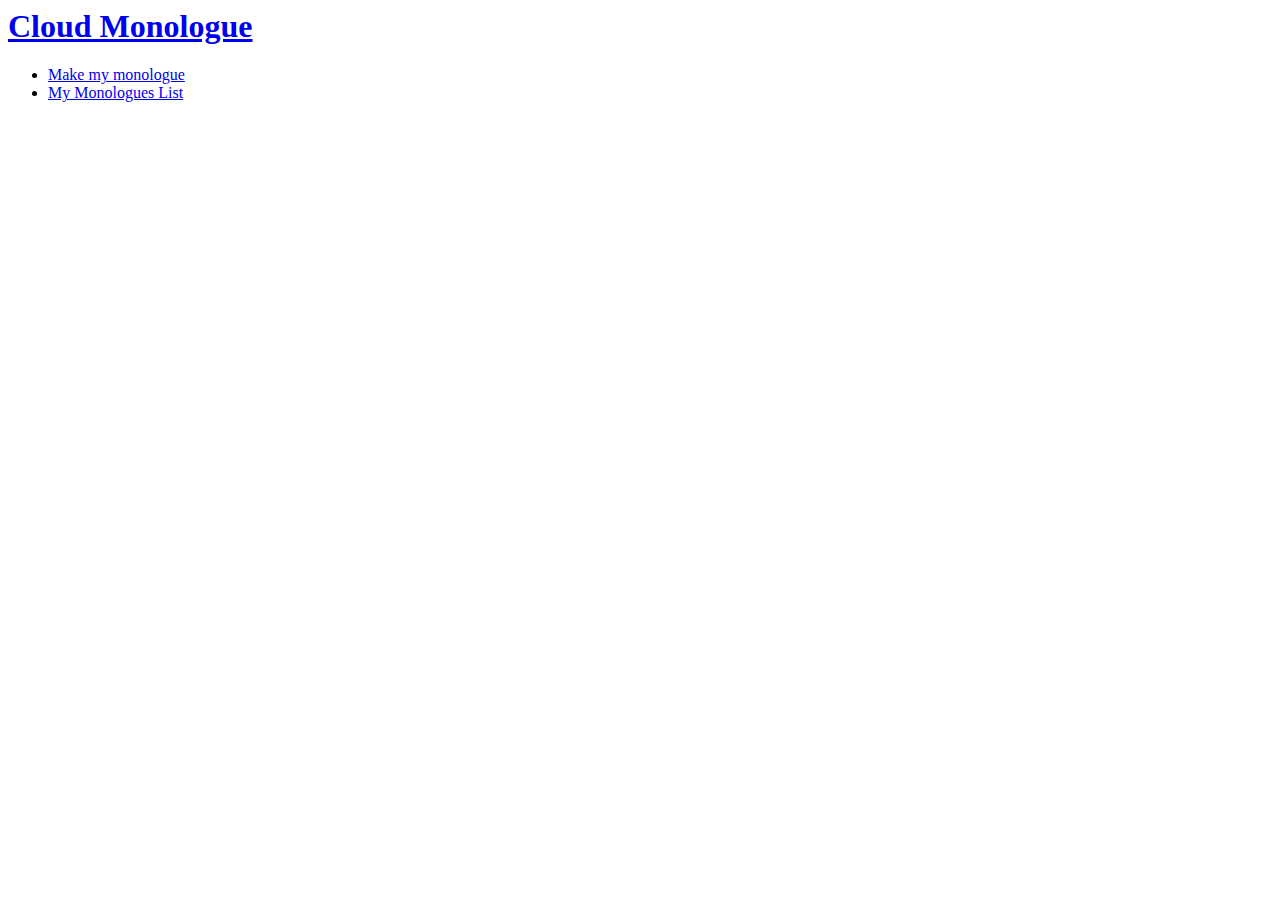
<file: src/main/resources/templates/index.html>
<html layout:decorate="~{global/layout}" lang="en">

<div layout:fragment="content">
    <h1 class="flex justify-center text-5xl py-5">
        <a href="/">Cloud Monologue</a>
    </h1>
    <ul class="flex gap-12 justify-center">
        <li class="text-2xl"><a href="/monologue/play">Make my monologue</a></li>
        <li class="text-2xl"><a href="/monologue/mine">My Monologues List</a></li>
    </ul>
</div>
</html>
</file>
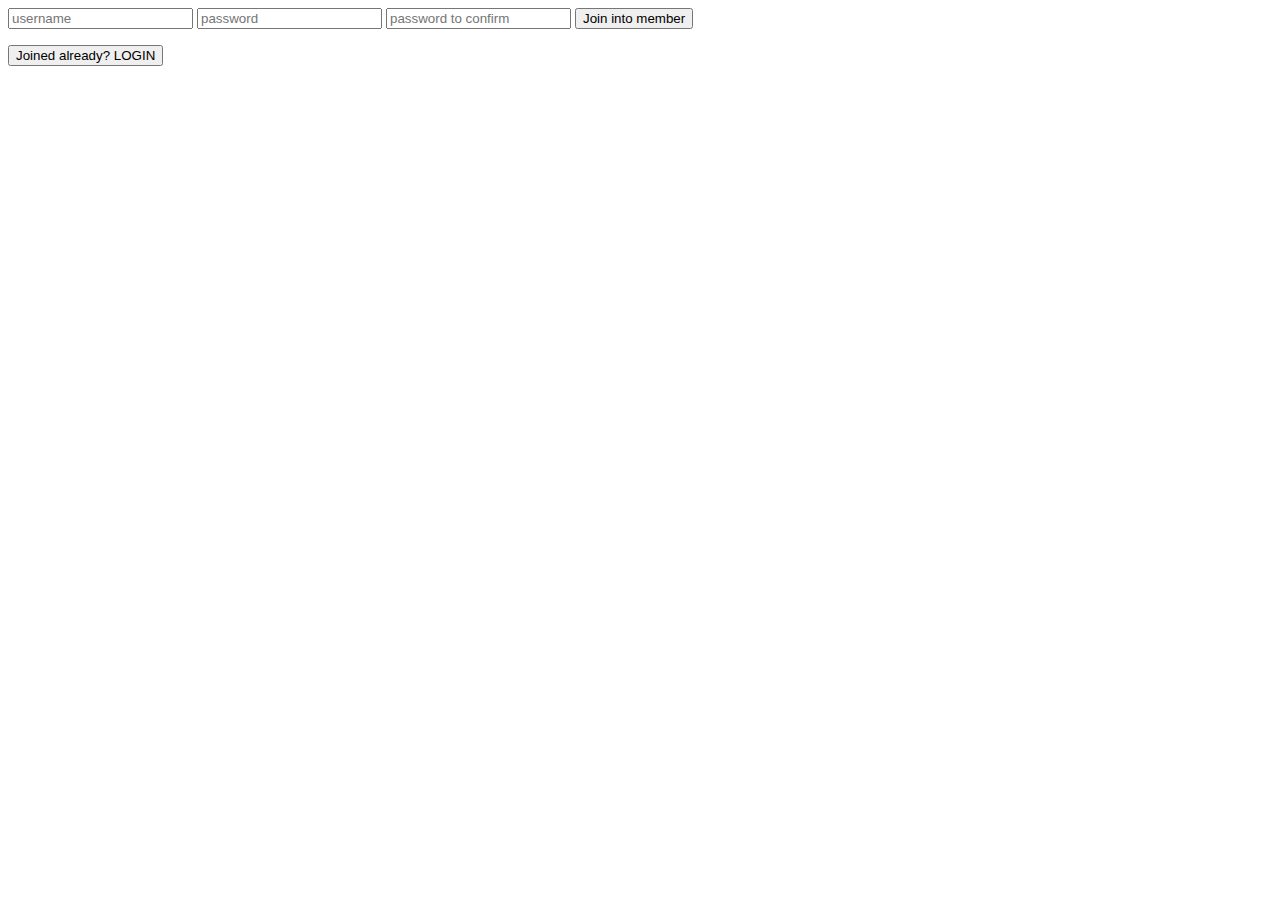
<file: src/main/resources/templates/member/join.html>
<html layout:decorate="~{global/layout}" lang="en">

<div layout:fragment="content" class="flex justify-center">
    <div class="flex flex-col gap-5 justify-center">
        <form th:action method="post" onsubmit="submitJoinForm(this); return false;"
              class="flex flex-col gap-5 justify-center">
            <input type="text" name="username" id="input-username" placeholder="username">
            <input type="password" name="password" id="input-password" placeholder="password">
            <input type="password" name="passwordConfirm" id="confirm-password" placeholder="password to confirm">

            <button type="submit" class="btn btn-wide btn-outline btn-warning">
                Join into member
            </button>
        </form>
        <a href="/member/login">
            <button type="button" class="btn btn-wide btn-outline btn-warning">
                Joined already? LOGIN
            </button>
        </a>
    </div>

    <dialog id="warning_modal_username_duplication" class="modal">
        <div class="modal-box">
            <form method="dialog">
                <button class="btn btn-sm btn-circle btn-ghost absolute right-2 top-2">✕</button>
            </form>
            <h3 class="flex text-lg font-bold">
                <svg
                        xmlns="http://www.w3.org/2000/svg"
                        class="h-6 w-6 shrink-0 stroke-current"
                        fill="none"
                        viewBox="0 0 24 24">
                    <path
                            stroke-linecap="round"
                            stroke-linejoin="round"
                            stroke-width="2"
                            d="M12 9v2m0 4h.01m-6.938 4h13.856c1.54 0 2.502-1.667 1.732-3L13.732 4c-.77-1.333-2.694-1.333-3.464 0L3.34 16c-.77 1.333.192 3 1.732 3z" />
                </svg>
                <span class="px-2">Warning</span>
            </h3>
            <p class="flex justify-center py-4">Sorry, username already exists!</p>
        </div>
        <form method="dialog" class="modal-backdrop">
            <button>close</button>
        </form>
    </dialog>

    <dialog id="warning_modal_length_check" class="modal">
        <div class="modal-box">
            <form method="dialog">
                <button class="btn btn-sm btn-circle btn-ghost absolute right-2 top-2">✕</button>
            </form>
            <h3 class="flex text-lg font-bold">
                <svg
                        xmlns="http://www.w3.org/2000/svg"
                        class="h-6 w-6 shrink-0 stroke-current"
                        fill="none"
                        viewBox="0 0 24 24">
                    <path
                            stroke-linecap="round"
                            stroke-linejoin="round"
                            stroke-width="2"
                            d="M12 9v2m0 4h.01m-6.938 4h13.856c1.54 0 2.502-1.667 1.732-3L13.732 4c-.77-1.333-2.694-1.333-3.464 0L3.34 16c-.77 1.333.192 3 1.732 3z" />
                </svg>
                <span class="px-2">Warning</span>
            </h3>
            <p class="flex justify-center py-4">You have to make them longer than 4</p>
        </div>
        <form method="dialog" class="modal-backdrop">
            <button>close</button>
        </form>
    </dialog>

    <dialog id="warning_modal_password_confirm" class="modal">
        <div class="modal-box">
            <form method="dialog">
                <button class="btn btn-sm btn-circle btn-ghost absolute right-2 top-2">✕</button>
            </form>
            <h3 class="flex text-lg font-bold">
                <svg
                        xmlns="http://www.w3.org/2000/svg"
                        class="h-6 w-6 shrink-0 stroke-current"
                        fill="none"
                        viewBox="0 0 24 24">
                    <path
                            stroke-linecap="round"
                            stroke-linejoin="round"
                            stroke-width="2"
                            d="M12 9v2m0 4h.01m-6.938 4h13.856c1.54 0 2.502-1.667 1.732-3L13.732 4c-.77-1.333-2.694-1.333-3.464 0L3.34 16c-.77 1.333.192 3 1.732 3z" />
                </svg>
                <span class="px-2">Warning</span>
            </h3>
            <p class="flex justify-center py-4">Check the password. It's not same.</p>
        </div>
        <form method="dialog" class="modal-backdrop">
            <button>close</button>
        </form>
    </dialog>

    <script>
        window.onload = function() {
            if (sessionStorage.getItem('showModal') === 'true') {
                warning_modal_username_duplication.showModal();
                sessionStorage.removeItem('showModal');
            }
        }

        function submitJoinForm(form) {
            const inputUsername = form.username;
            const inputPassword = form.password;
            const inputPasswordConfirm = form.passwordConfirm;

            inputUsername.value = inputUsername.value.trim();
            const username = inputUsername.value;
            if (username.length < 4) {
                warning_modal_length_check.showModal();
                inputUsername.focus();
                return;
            }

            inputPassword.value = inputPassword.value.trim();
            inputPasswordConfirm.value = inputPasswordConfirm.value.trim();
            const password = inputPassword.value;
            const passwordConfirm = inputPasswordConfirm.value;
            if (password.length < 4) {
                warning_modal_length_check.showModal();
                inputPassword.focus();
                return;
            }
            if (password !== passwordConfirm) {
                warning_modal_password_confirm.showModal();
                inputPassword.focus();
                return;
            }

            form.submit();
        }
    </script>
</div>
</html>
</file>
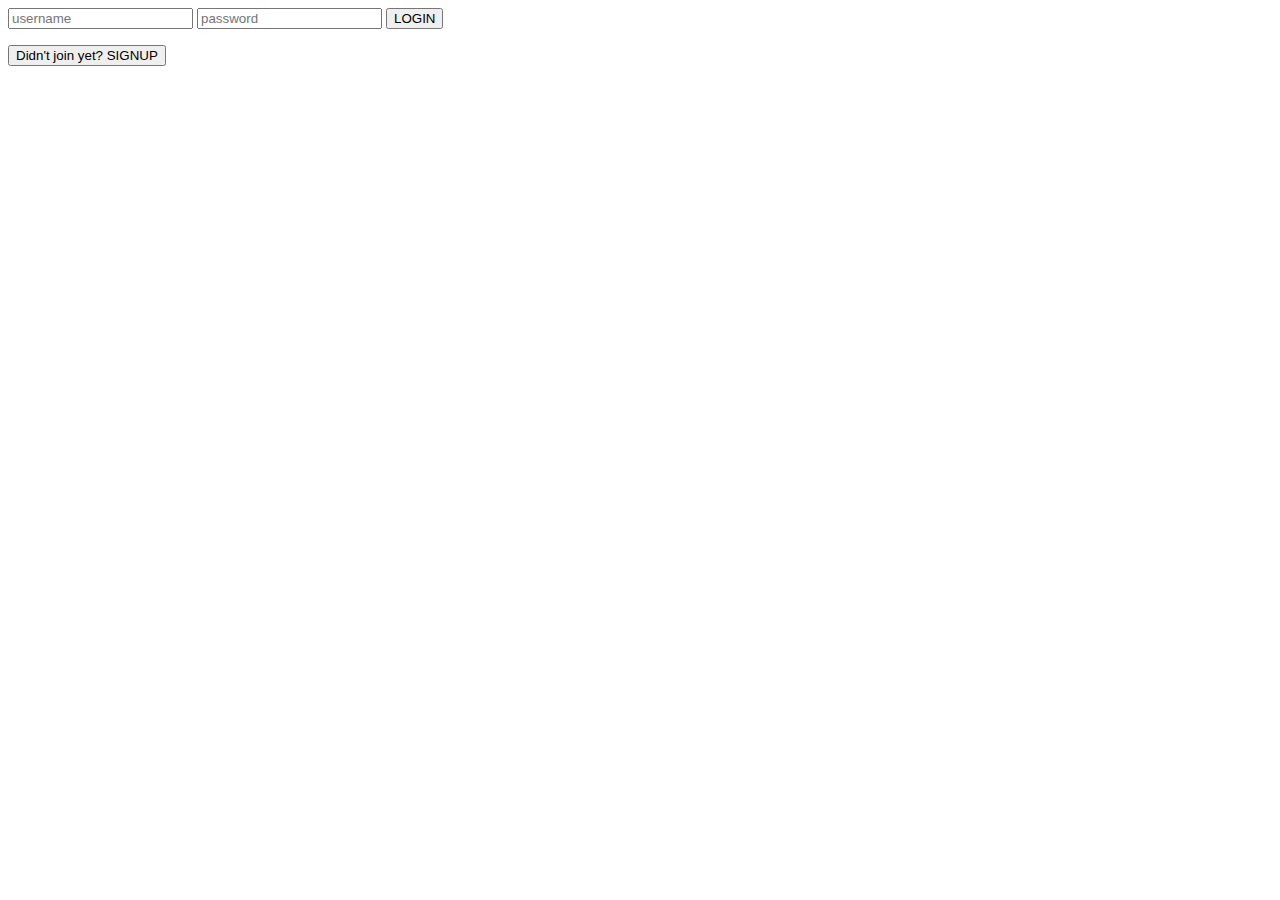
<file: src/main/resources/templates/member/login.html>
<html layout:decorate="~{global/layout}" lang="en">

<div layout:fragment="content" class="flex justify-center">
    <div class="flex flex-col gap-5 justify-center">
        <form th:action method="post" onsubmit="submitLoginForm(this); return false;"
              class="flex flex-col gap-5 justify-center">
            <input type="text" name="username" id="input-username" placeholder="username">
            <input type="password" name="password" id="input-password" placeholder="password">

            <button type="submit" class="btn btn-wide btn-outline btn-warning">
                LOGIN
            </button>
        </form>
        <a href="/member/join">
            <button type="button" class="btn btn-wide btn-outline btn-warning">
                Didn't join yet? SIGNUP
            </button>
        </a>
    </div>

    <dialog id="warning_modal_length_check" class="modal">
        <div class="modal-box">
            <form method="dialog">
                <button class="btn btn-sm btn-circle btn-ghost absolute right-2 top-2">✕</button>
            </form>
            <h3 class="flex text-lg font-bold">
                <svg
                        xmlns="http://www.w3.org/2000/svg"
                        class="h-6 w-6 shrink-0 stroke-current"
                        fill="none"
                        viewBox="0 0 24 24">
                    <path
                            stroke-linecap="round"
                            stroke-linejoin="round"
                            stroke-width="2"
                            d="M12 9v2m0 4h.01m-6.938 4h13.856c1.54 0 2.502-1.667 1.732-3L13.732 4c-.77-1.333-2.694-1.333-3.464 0L3.34 16c-.77 1.333.192 3 1.732 3z" />
                </svg>
                <span class="px-2">Warning</span>
            </h3>
            <p class="flex justify-center py-4">You can't blank them!</p>
        </div>
        <form method="dialog" class="modal-backdrop">
            <button>close</button>
        </form>
    </dialog>

    <dialog id="warning_modal_confirm" class="modal">
        <div class="modal-box">
            <form method="dialog">
                <button class="btn btn-sm btn-circle btn-ghost absolute right-2 top-2">✕</button>
            </form>
            <h3 class="flex text-lg font-bold">
                <svg
                        xmlns="http://www.w3.org/2000/svg"
                        class="h-6 w-6 shrink-0 stroke-current"
                        fill="none"
                        viewBox="0 0 24 24">
                    <path
                            stroke-linecap="round"
                            stroke-linejoin="round"
                            stroke-width="2"
                            d="M12 9v2m0 4h.01m-6.938 4h13.856c1.54 0 2.502-1.667 1.732-3L13.732 4c-.77-1.333-2.694-1.333-3.464 0L3.34 16c-.77 1.333.192 3 1.732 3z" />
                </svg>
                <span class="px-2">Warning</span>
            </h3>
            <p class="flex justify-center py-4">Please check your Id and Password!</p>
        </div>
        <form method="dialog" class="modal-backdrop">
            <button>close</button>
        </form>
    </dialog>

    <script>
        function submitLoginForm(form) {
            const inputUsername = form.username;
            const inputPassword = form.password;

            inputUsername.value = inputUsername.value.trim();
            const username = inputUsername.value;
            if (username.length === 0) {
                warning_modal_length_check.showModal();
                inputUsername.focus();
                return;
            }

            inputPassword.value = inputPassword.value.trim();
            const password = inputPassword.value;
            if (password.length === 0) {
                warning_modal_length_check.showModal();
                inputPassword.focus();
                return;
            }

            form.submit();
        }
    </script>
</div>
</html>
</file>
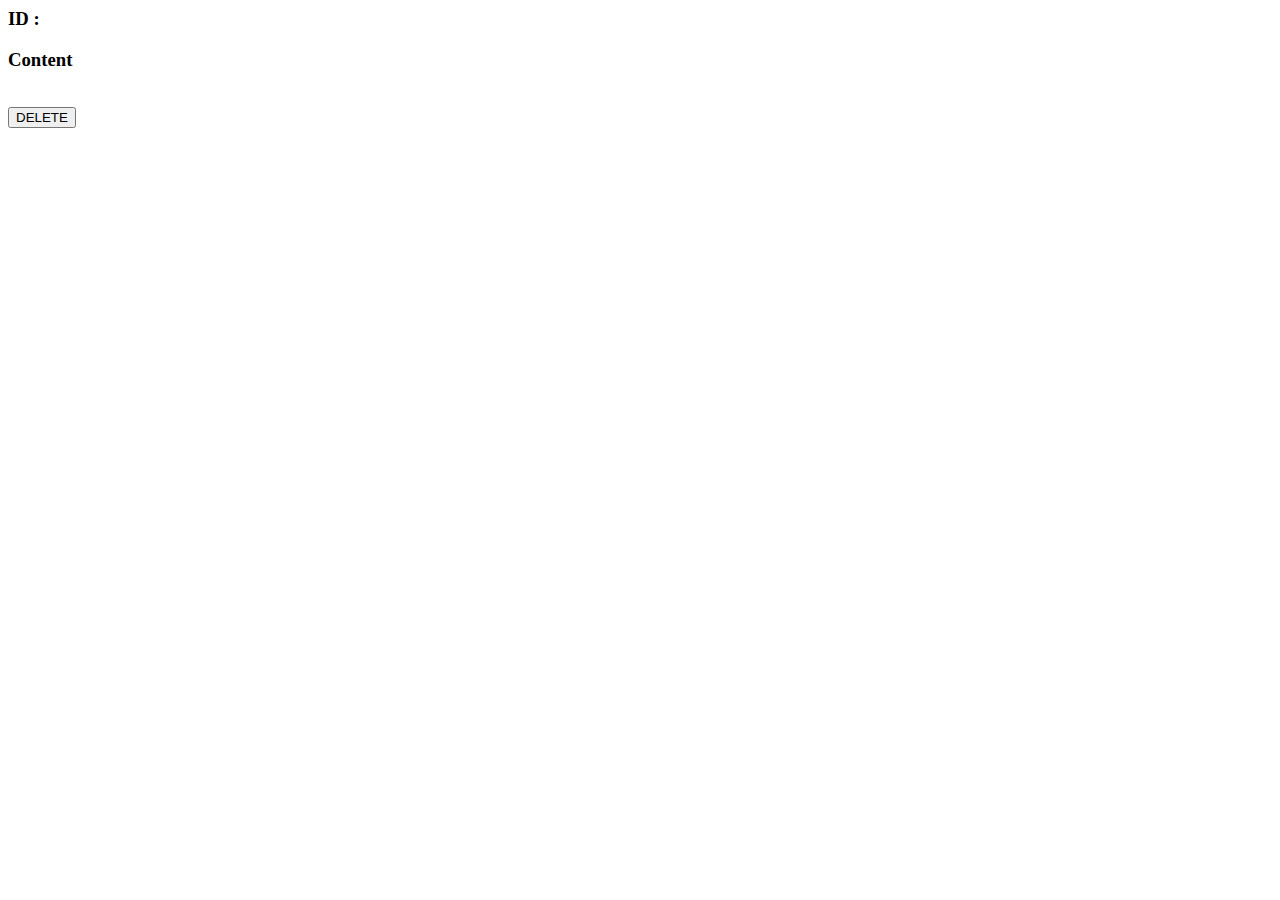
<file: src/main/resources/templates/monologue/detail.html>
<html layout:decorate="~{global/layout}" lang="en">

<div layout:fragment="content">
    <h3 class="flex justify-center">ID : <span th:text="|No. ${monologue.id}|"></span></h3>
    <h3 class="flex justify-center">Content</h3>
    <div class="flex justify-center" th:text="|: ${monologue.body}|"></div>
    <br>
    <div th:if="${@monologueService.isAuthor(@rq.getMember(), monologue)}" class="flex justify-center" >
        <button class="btn btn-outline btn-warning" onclick="my_modal_3.showModal()">DELETE</button>
    </div>

    <dialog id="my_modal_3" class="modal">
        <div class="modal-box">
            <form method="dialog">
                <button class="btn btn-sm btn-circle btn-ghost absolute right-2 top-2">✕</button>
            </form>
            <h3 class="flex">
                <svg
                        xmlns="http://www.w3.org/2000/svg"
                        class="h-6 w-6 shrink-0 stroke-current"
                        fill="none"
                        viewBox="0 0 24 24">
                    <path
                            stroke-linecap="round"
                            stroke-linejoin="round"
                            stroke-width="2"
                            d="M12 9v2m0 4h.01m-6.938 4h13.856c1.54 0 2.502-1.667 1.732-3L13.732 4c-.77-1.333-2.694-1.333-3.464 0L3.34 16c-.77 1.333.192 3 1.732 3z" />
                </svg>
                <span class="px-2">Are you sure?</span>
            </h3>
            <p class="flex justify-center py-4">There's no backup for this.</p>
            <div class="modal-action">
                <a th:method="DELETE" th:href="|/monologue/delete/${monologue.id}|" class="btn btn-outline btn-warning">Yes, delete it please.</a>
            </div>
        </div>
        <form method="dialog" class="modal-backdrop">
            <button>close</button>
        </form>
    </dialog>

</div>
</html>
</file>
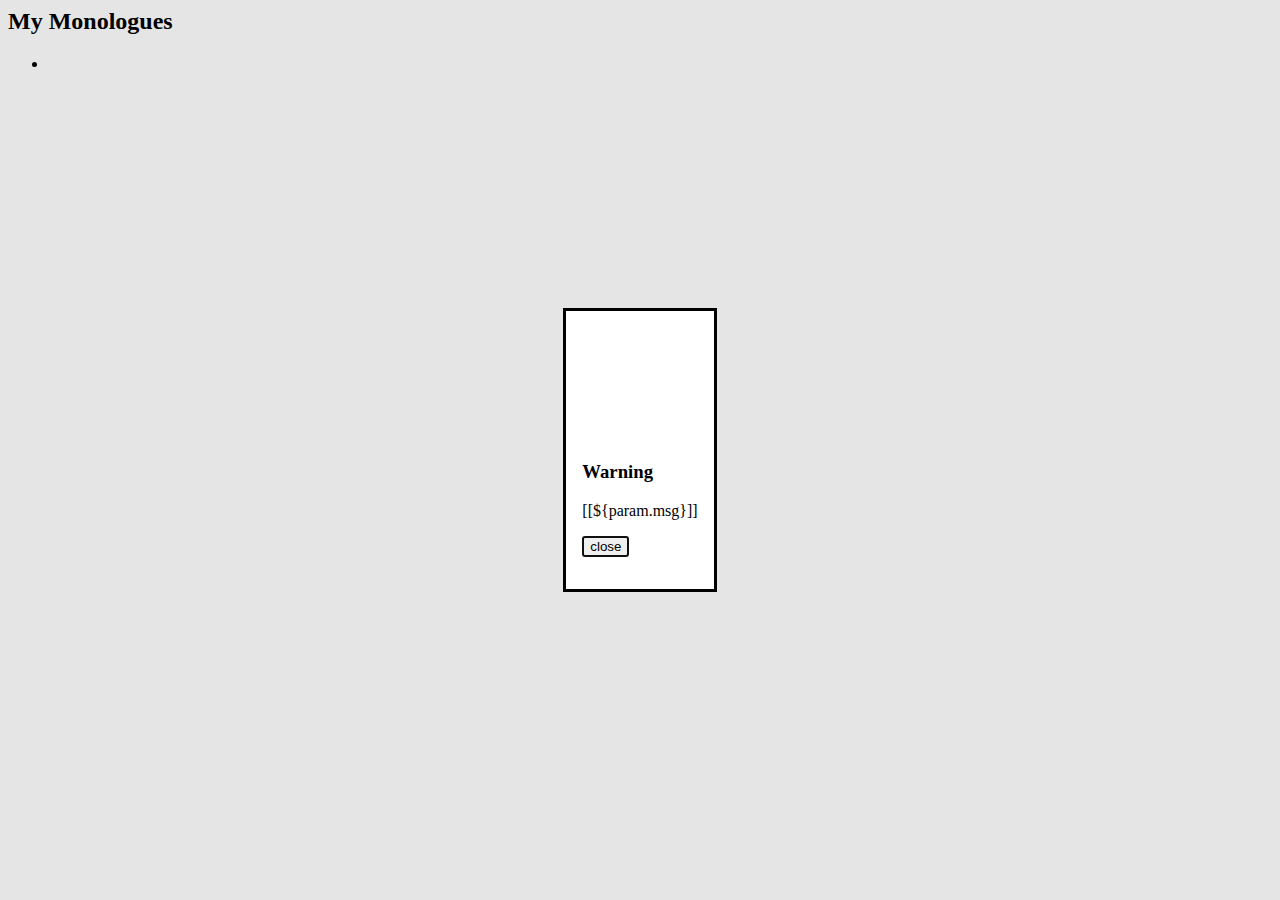
<file: src/main/resources/templates/monologue/mine.html>
<html layout:decorate="~{global/layout}" lang="en">

<div layout:fragment="content">
    <h2 class="flex justify-center py-5">My Monologues</h2>

    <div th:if="${param.msg} != null">
        <script th:inline="javascript">
            /*<![CDATA[*/
            const msg = /*[[${param.msg[0]}]]*/ '';
            if (msg.startsWith("200")) {
                toastNotice(msg);
            } else {
                window.onload = function() {
                    warning_modal.showModal();
                }
            }
            /*]]>*/
        </script>
    </div>

    <dialog id="warning_modal" class="modal">
        <div class="modal-box">
            <h3 class="flex text-lg font-bold">
                <svg
                    xmlns="http://www.w3.org/2000/svg"
                    class="h-6 w-6 shrink-0 stroke-current"
                    fill="none"
                    viewBox="0 0 24 24">
                <path
                        stroke-linecap="round"
                        stroke-linejoin="round"
                        stroke-width="2"
                        d="M12 9v2m0 4h.01m-6.938 4h13.856c1.54 0 2.502-1.667 1.732-3L13.732 4c-.77-1.333-2.694-1.333-3.464 0L3.34 16c-.77 1.333.192 3 1.732 3z" />
                </svg>
                <span class="px-2">Warning</span>
            </h3>
            <p class="flex justify-center py-4">[[${param.msg}]]</p>
        </div>
        <form method="dialog" class="modal-backdrop">
            <button>close</button>
        </form>
    </dialog>

    <div class="flex justify-center py-5">
        <ul th:if="${myMonologues.size() > 0}">
            <li th:each="monologue : ${myMonologues}">
                <a th:href="|/monologue/${monologue.id}|" th:text="${monologue.body}"></a>
            </li>
        </ul>
    </div>
</div>
</html>
</file>
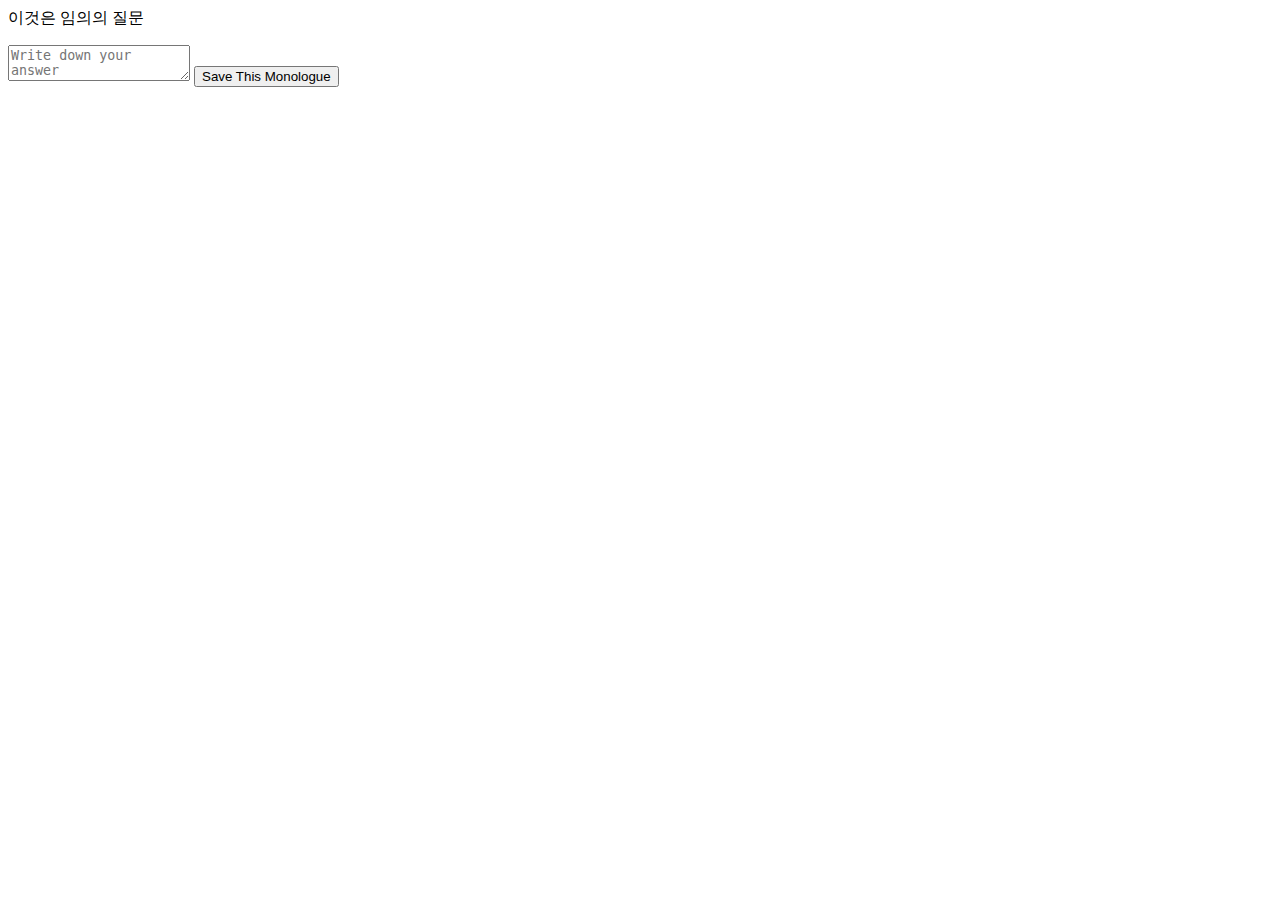
<file: src/main/resources/templates/monologue/play.html>
<html layout:decorate="~{global/layout}" lang="en">

<div layout:fragment="content" class="flex justify-center">
    <form th:action method="post" onsubmit="submitWriteForm(this); return false;"
          class="flex flex-col gap-5 justify-center">
        <p>이것은 임의의 질문</p>

        <textarea type="text" name="body" id="input-body" placeholder="Write down your answer"
                  class="textarea textarea-bordered textarea-warning textarea-lg w-full"></textarea>

        <button type="submit" class="btn btn-wide btn-outline btn-warning">

            Save This Monologue
        </button>
    </form>

    <dialog id="warning_modal" class="modal">
        <div class="modal-box">
            <form method="dialog">
                <button class="btn btn-sm btn-circle btn-ghost absolute right-2 top-2">✕</button>
            </form>
            <h3 class="flex text-lg font-bold">
                <svg
                        xmlns="http://www.w3.org/2000/svg"
                        class="h-6 w-6 shrink-0 stroke-current"
                        fill="none"
                        viewBox="0 0 24 24">
                    <path
                            stroke-linecap="round"
                            stroke-linejoin="round"
                            stroke-width="2"
                            d="M12 9v2m0 4h.01m-6.938 4h13.856c1.54 0 2.502-1.667 1.732-3L13.732 4c-.77-1.333-2.694-1.333-3.464 0L3.34 16c-.77 1.333.192 3 1.732 3z" />
                </svg>
                <span class="px-2">Warning</span>
            </h3>
            <p class="flex justify-center py-4">You did not answer yet</p>
        </div>
        <form method="dialog" class="modal-backdrop">
            <button>close</button>
        </form>
    </dialog>

    <script>
        function submitWriteForm(form) {
            const inputBody = form.body;

            inputBody.value = inputBody.value.trim();

            const body = inputBody.value;

            if (body.length === 0) {
                warning_modal.showModal();
                inputBody.focus();
                return;
            }

            form.submit();
        }
    </script>
</div>
</html>
</file>
